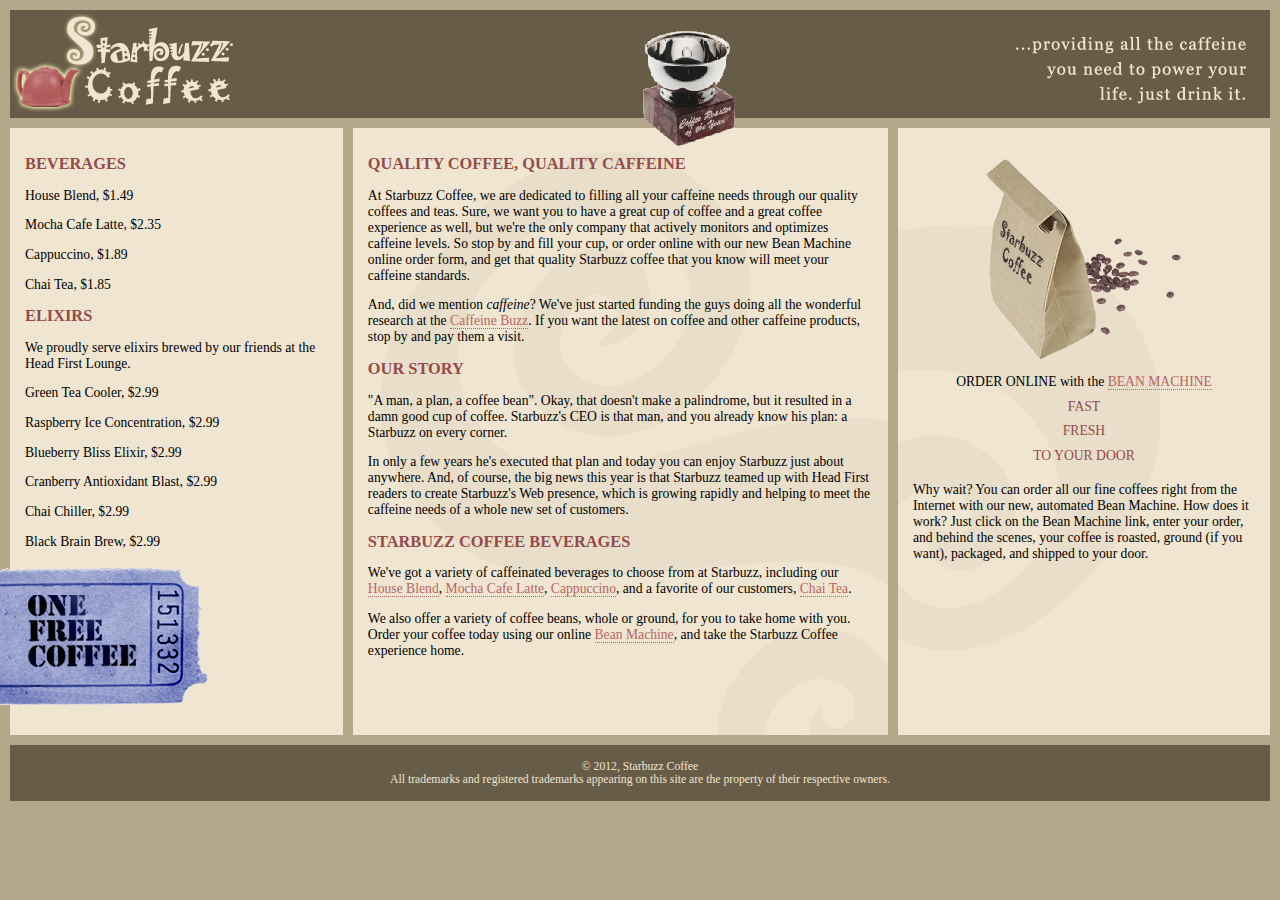
<file: index.html>
<!DOCTYPE html>
<html>
  <head>
    <meta charset="utf-8">
    <title>Starbuzz Coffee</title>
    <link rel="stylesheet" type="text/css" href="starbuzz.css">
  </head>

  <body>
    <div id="header">
      <img id="headerLogo" src="images/headerLogo.gif" alt="Starbuzz Coffee Logo">
      <img id="headerSlogan" src="images/headerSlogan.gif"
      alt="Providing all the caffeine you need to power your life">
      <div id="award">
        <img src="images/award.gif" alt="Roaster of the year award">
      </div>
    </div>

    <div id="tableContainer">
      <div id="tableRow">
        <div id="drinks">
      		<h1>BEVERAGES</h1>
        		<p>House Blend, $1.49</p>
        		<p>Mocha Cafe Latte, $2.35</p>
        		<p>Cappuccino, $1.89</p>
        		<p>Chai Tea, $1.85</p>
      		<h1>ELIXIRS</h1>
      			<p>
      				We proudly serve elixirs brewed by our friends
      				at the Head First Lounge.
      			</p>
      			<p>Green Tea Cooler, $2.99</p>
      			<p>Raspberry Ice Concentration, $2.99</p>
      			<p>Blueberry Bliss Elixir, $2.99</p>
      			<p>Cranberry Antioxidant Blast, $2.99</p>
      			<p>Chai Chiller, $2.99</p>
      			<p>Black Brain Brew, $2.99</p>
            <div id="coupon">
              <a href="freecoffee.html" title="Click here to get your free coffee">
                <img src="images/ticket.gif" alt="One Free Coffee!">
              </a>
            </div>
	      </div>

        <div id="main">
          <h1>QUALITY COFFEE, QUALITY CAFFEINE</h1>
          <p>
            At Starbuzz Coffee, we are dedicated to filling all your  caffeine needs through our
            quality coffees and teas. Sure, we want you to have a great cup of coffee and a great
            coffee experience as well, but we're the only company that actively monitors and
            optimizes caffeine levels. So stop by and fill your cup, or order online with our new Bean
            Machine online order form, and get that quality Starbuzz coffee that you know will meet
            your caffeine standards.
          </p>
          <p>
            And, did we mention <em>caffeine</em>? We've just started funding the guys doing all
            the wonderful research at the <a href="http://buzz.headfirstlabs.com"
            title="Read all about caffeine on the Buzz">Caffeine Buzz</a>.
            If you want the latest on coffee and other caffeine products,
            stop by and pay them a visit.
          </p>
          <h1>OUR STORY</h1>
          <p>
            "A man, a plan, a coffee bean". Okay, that doesn't make a palindrome, but it resulted
            in a damn good cup of coffee.  Starbuzz's CEO is that man, and you already know his
            plan: a Starbuzz on every corner.
          </p>
          <p>In only a few years he's executed that plan and today
            you can enjoy Starbuzz just about anywhere.  And, of course, the big news this year
            is that Starbuzz teamed up with Head First readers to create Starbuzz's Web presence,
            which is growing rapidly and helping to meet the caffeine needs of a whole new set of
            customers.
          </p>
          <h1>STARBUZZ COFFEE BEVERAGES</h1>
          <p>
            We've got a variety of caffeinated beverages to choose
            from at Starbuzz, including our
            <a href="beverages.html#house" title="House Blend">House Blend</a>,
            <a href="beverages.html#mocha" title="Mocha Cafe Latte">Mocha Cafe Latte</a>,
            <a href="beverages.html#cappuccino" title="Cappuccino">Cappuccino</a>,
            and a favorite of our customers,
            <a href="beverages.html#chai" title="Chai Tea">Chai Tea</a>.
          </p>
          <p>
            We also offer a variety of coffee beans, whole or ground, for you to
            take home with you.  Order your coffee today using our online
            <a href="form.html" title="form.html">Bean Machine</a>, and take
            the Starbuzz Coffee experience home.
          </p>
        </div>

        <div id="sidebar">
          <p class="beanheading">
            <img src="images/bag.gif" alt="Bean Machine bag">
            <br>
            ORDER ONLINE
            with the
            <a href="form.html">BEAN MACHINE</a>
            <br>
            <span class="slogan">
                FAST <br>
                FRESH <br>
                TO YOUR DOOR <br>
            </span>
          </p>
          <p>
            Why wait?  You can order all our fine coffees right from the Internet with our new,
            automated Bean Machine.  How does it work?  Just click on the Bean Machine link,
            enter your order, and behind the scenes, your coffee is roasted, ground
            (if you want), packaged, and shipped to your door.
          </p>
        </div>
      </div>
    </div>

    <div id="footer">
      &copy; 2012, Starbuzz Coffee
      <br>
      All trademarks and registered trademarks appearing on
      this site are the property of their respective owners.
    </div>

  </body>
</html>
</file>
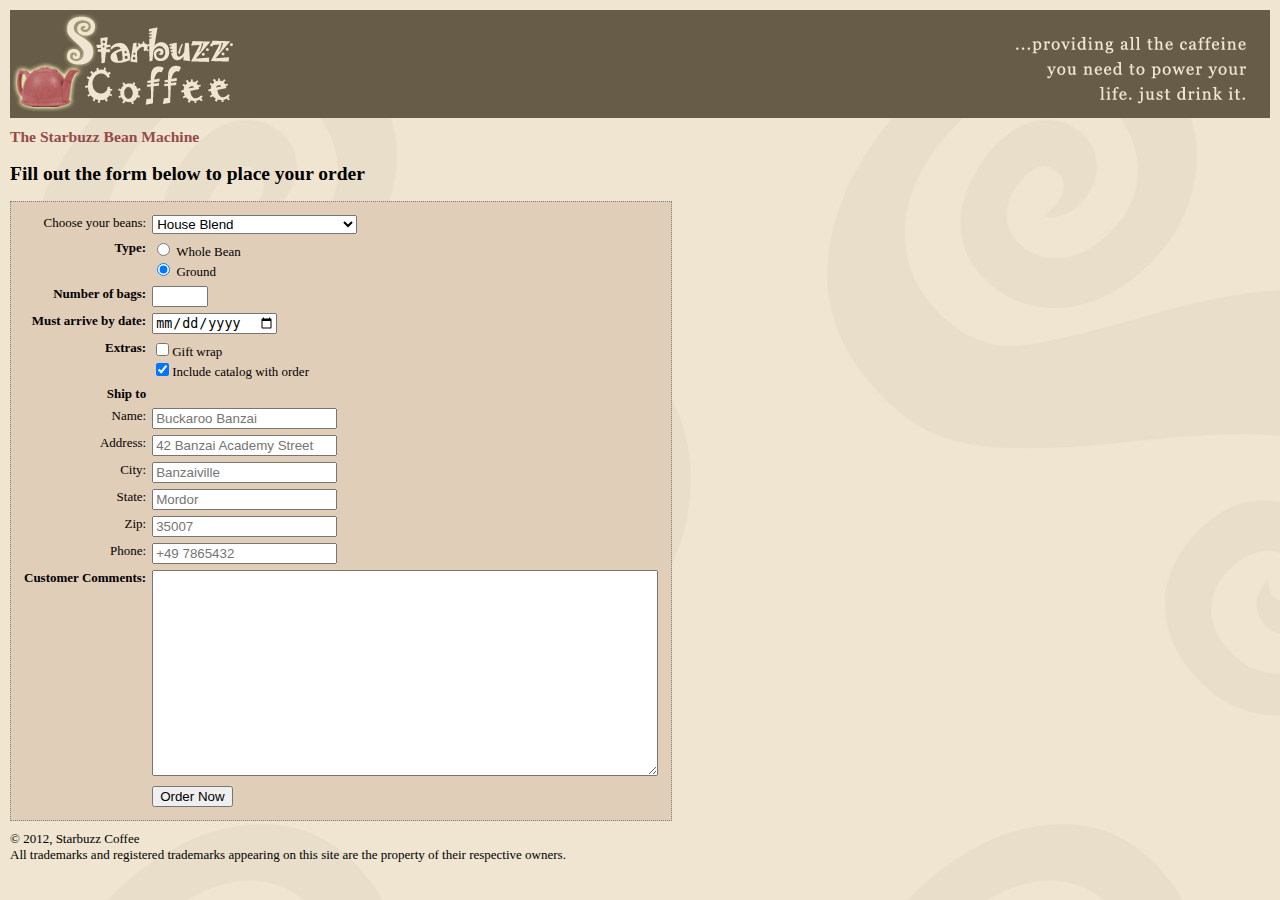
<file: form.html>
<!DOCTYPE html>
<html>
  <head>
    <meta charset="utf-8">
    <title>The Starbuzz Bean Machine</title>
    <link type="text/css" rel="stylesheet" href="starbuzz.css">
    <link type="text/css" rel="stylesheet" href="styledform.css">
  </head>
  <body>
    <header>
      <img id="logo" src="images/headerLogo.gif">
      <img id="slogan" src="images/headerSlogan.gif">
    </header>
    <h1>The Starbuzz Bean Machine</h1>
    <h2>Fill out the form below to place your order</h2>
    <form action="https://starbuzzcoffee.com/processorder.php" method="post">
      <div class="tableRow">
        <p>
          <lablel for="beans">Choose your beans:</label>
        </p>
        <p>
          <select name="beans" id="beans">
            <option value="House Blend">House Blend</option>
            <option value="Bolivia">Shade Grown Bolivia Supremo</option>
            <option value="Guatemala">Organic Guatemala</option>
            <option value="Kenya">Kenya</option>
          </select>
        </p>
        </div>
        <div class="tableRow">
          <p>
            <label for="beantype">Type:</label>
          </p>
          <p>
            <input type="radio" id="wholeBean" name="beantype" value="whole"> Whole Bean<br>
            <input type="radio" id="ground" name="beantype" value="ground" checked> Ground
          </p>
        </div>
        <div class="tableRow">
          <p>
            <label for="numberOfBags">Number of bags:</label>
          </p>
          <p>
            <input type="number" id="bags" name="bags" min="1" max="10" required>
          </p>
        </div>
        <div class="tableRow">
          <p>
            <label for="arrivalDate">Must arrive by date:</label>
          </p>
          <p>
            <input type="date" name="date" id="arrivalDate" required>
          </p>
        </div>
        <div class="tableRow">
          <p>
            <label for="extras[]">Extras:</label>
          </p>
          <p>
            <input type="checkbox" name="extras[]" value="giftwrap">Gift wrap<br>
            <input type="checkbox" name="extras[]" value="catalog" checked>Include catalog with order
          </p>
        </div>
        <div class="tableRow">
          <p><label>Ship to</label></p>
          <p></p>
        </div>
        <div class="tableRow">
            <p>Name:</p>
          <p><input type="text" name="name" value="" placeholder="Buckaroo Banzai" required></p>
        </div>
        <div class="tableRow">
          <p>Address:</p>
          <p><input type="text" name="address" value="" placeholder="42 Banzai Academy Street" required></p>
        </div>
        <div class="tableRow">
          <p>City:</p>
          <p><input type="text" name="city" value="" placeholder="Banzaiville" required></p>
        </div>
        <div class="tableRow">
          <p>State:</p>
          <p><input type="text" name="state" value="" placeholder="Mordor" required></p>
        </div>
        <div class="tableRow">
          <p>Zip:</p>
          <p><input type="text" name="zip" value="" placeholder="35007" required></p>
        </div>
        <div class="tableRow">
          <p>Phone:</p>
          <p><input type="tel" name="phone" value="" placeholder="+49 7865432" required></p>
        </div>
        <div class="tableRow">
          <p>
            <label for="comments">Customer Comments:</label>
          </p>
          <p>
            <textarea name="comments"></textarea>
          </p>
        </div>
        <div class="tableRow">
          <p></p>
          <p>
            <input type="submit" value="Order Now"
          </p>
        </div>
    </form>
    <footer>
      &copy; 2012, Starbuzz Coffee<br>
      All trademarks and registered trademarks appearing on this site are the
      property of their respective owners.
    </footer>
  </body>
</html>
</file>
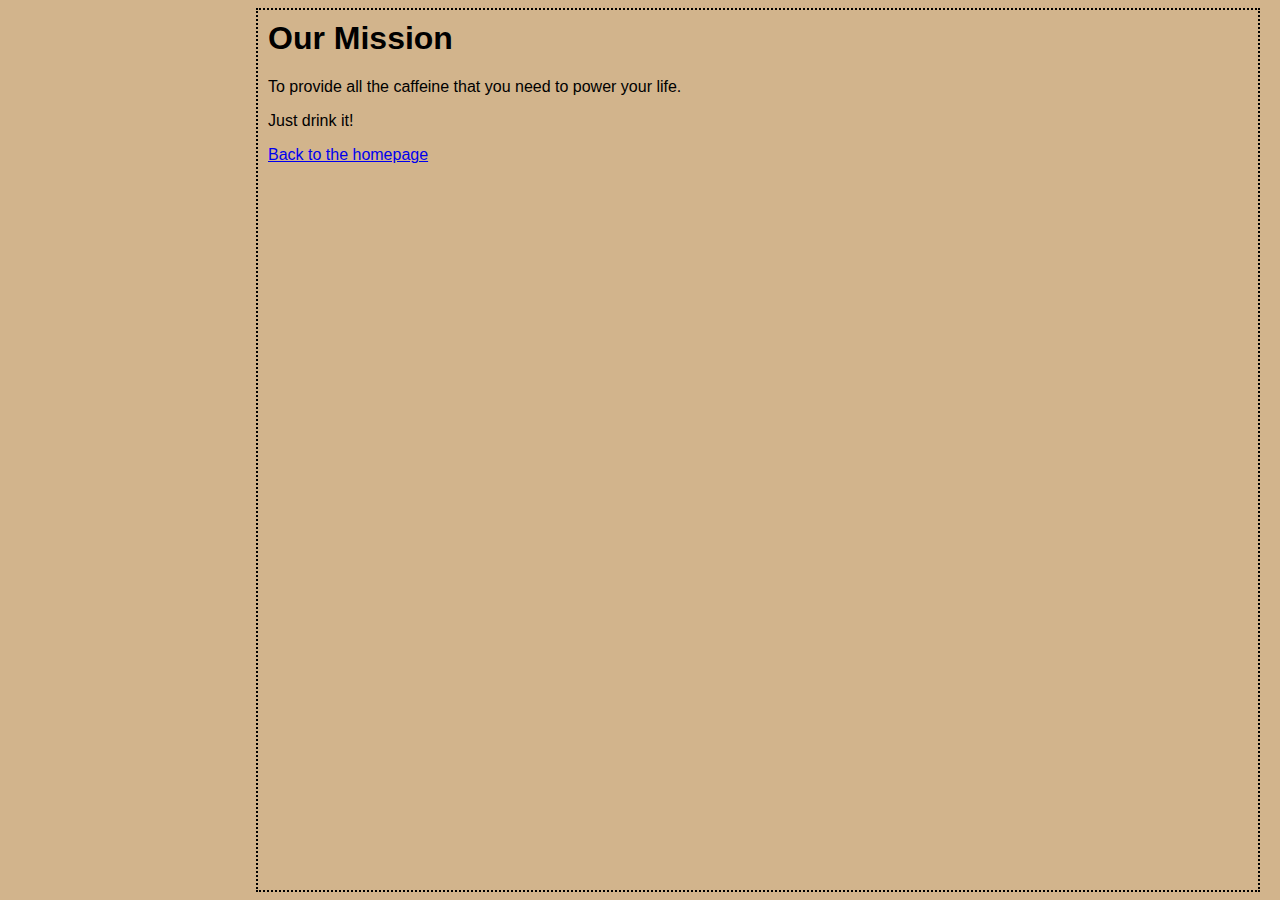
<file: mission.html>
<html>
<head>
  <title>Starbuzz Coffee - Our Mission</title>
  <style type="text/css">
      body{
          background-color: #d2b48c;
          margin-left: 20%;
          margin-right:20;
          border: 2px dotted black;
          padding: 10px 10px 10px 10px;
          font-family: sans-serif;
          }
  </style>
<body>
  <h1>Our Mission</h1>
  <p>To provide all the caffeine that you need to power your life.</p>
  <p>Just drink it!</p>
  <p><a href="index.html">Back to the homepage<a></p>
</body>
</html>
</file>
<file: starbuzz.css>
body {
  background-color: #b5a789;
  font-family:      Georgia, "Times New Roman", Times, serif;
  font-size:        small;
  margin:           0px;
}

#header {
  background-color: #675c47;
  margin:           10px 10px 0px 10px;
  height:           108px;
}

#header img#headerSlogan {
  float: right;
}

#award {
  position: absolute;
  top:      30px;
  left:     50%;
}

#tableContainer {
  display: table;
  border-spacing: 10px;
}

#tableRow {
  display: table-row;
}

#drinks {
  display:        table-cell;
  background:     #efe5d0;
  font-size:      105%;
  padding:         15px;
  vertical-align: top;
}

#main {
  display: table-cell;
  background:       #efe5d0 url(images/background.gif) top left;
  font-size:        105%;
  padding:          15px;
  vertical-align:   top;
}

#sidebar {
  display: table-cell;
  background:       #efe5d0 url(images/background.gif) bottom right;
  font-size:        105%;
  padding:          15px;
  vertical-align:   top;
  width:            30%;
}

#coupon {
  position:         relative;
  top:              0px;
  left:             -90px;
}

#coupon a,img {
  border:           none;
}

#footer {
  background-color: #675c47;
  color:            #efe5d0;
  text-align:       center;
  padding:          15px;
  margin:           0px 10px 10px 10px;
  font-size:        90%;
}

h1 {
  font-size:        120%;
  color:            #954b4b;
}

.slogan { color: #954b4b; }

.beanheading {
  text-align:       center;
  line-height:      1.8em;
}

a:link {
  color:            #b76666;
  text-decoration:  none;
  border-bottom:    thin dotted #b76666;
}
a:visited {
  color:            #675c47;
  text-decoration:  none;
  border-bottom:    thin dotted #675c47;
}
</file>
<file: styledform.css>
body {
  background: #efe5d0 url(images/background.gif) top left;
  margin: 10px;
  font-size: small;
}

header {
  background-color: #675c47;
  height: 108px;
}

header img#slogan {
  float: right;
}

form {
  display: table;
  padding: 10px;
  border: thin dotted #7e7e7e;
  background-color: #e1ceb8;
}

form textarea {
  width: 500px;
  height: 200px;
}

div.tableRow {
  display: table-row;
}

div.tableRow p {
  display: table-cell;
  vertical-align: top;
  padding: 3px;
}

div.tableRow p:first-child {
  text-align:right;
}

p label {
  font-weight: bold;
}

footer {
  margin: 10px 0px 0px 0px;
}

/* p #footerText {
  : white;
  text-align: center;
} */
</file>
